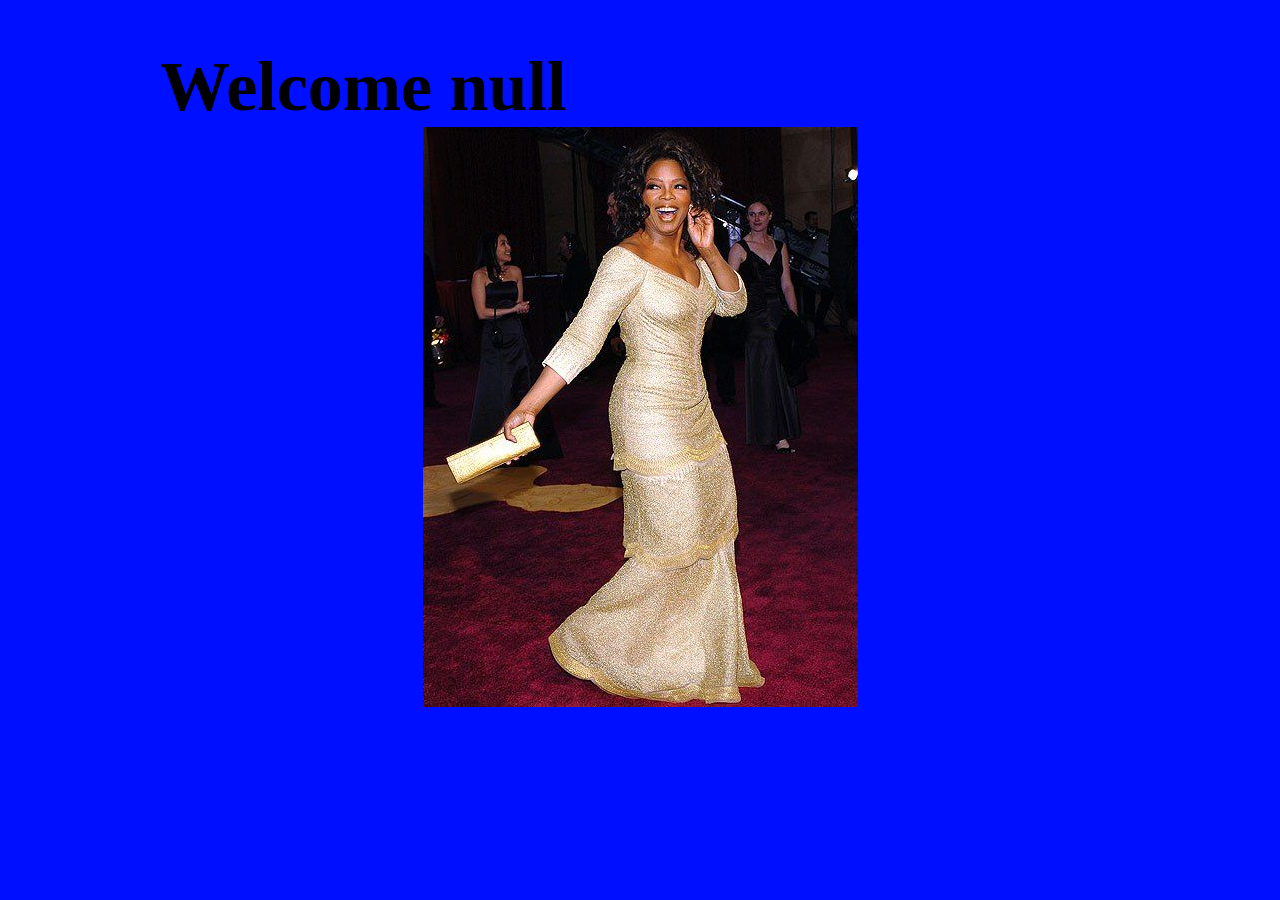
<file: index.html>
<!DOCTYPE html>
<html lang="en">

<head>
    <meta charset="UTF-8">
    <meta http-equiv="X-UA-Compatible" content="IE=edge">
    <meta name="viewport" content="width=device-width, initial-scale=1.0">
    <link rel="stylesheet" href="style.css">
    <title>OPRAH LIKES YOU. AND SO DO OTHER PEOPLE</title>

    <script>
        let userName = prompt("Welcome, who are you?");
        var cars = new Array("BMW", "Saab", "Maseratti");
        var randomCar = Math.floor(Math.random() * cars.length);
        var carName = cars[randomCar % cars.length];
        if (userName === "Chris" || userName === "Armando") {
            document.write("<h1>Congratulations " + userName + " you have won a " + carName);
        } else {
            document.write("<h1>Welcome " + userName);
        }
    </script>
</head>

<body>
    <center><img src="oprah.jfif" alt="oprah"></center>

</body>

</html>
</file>
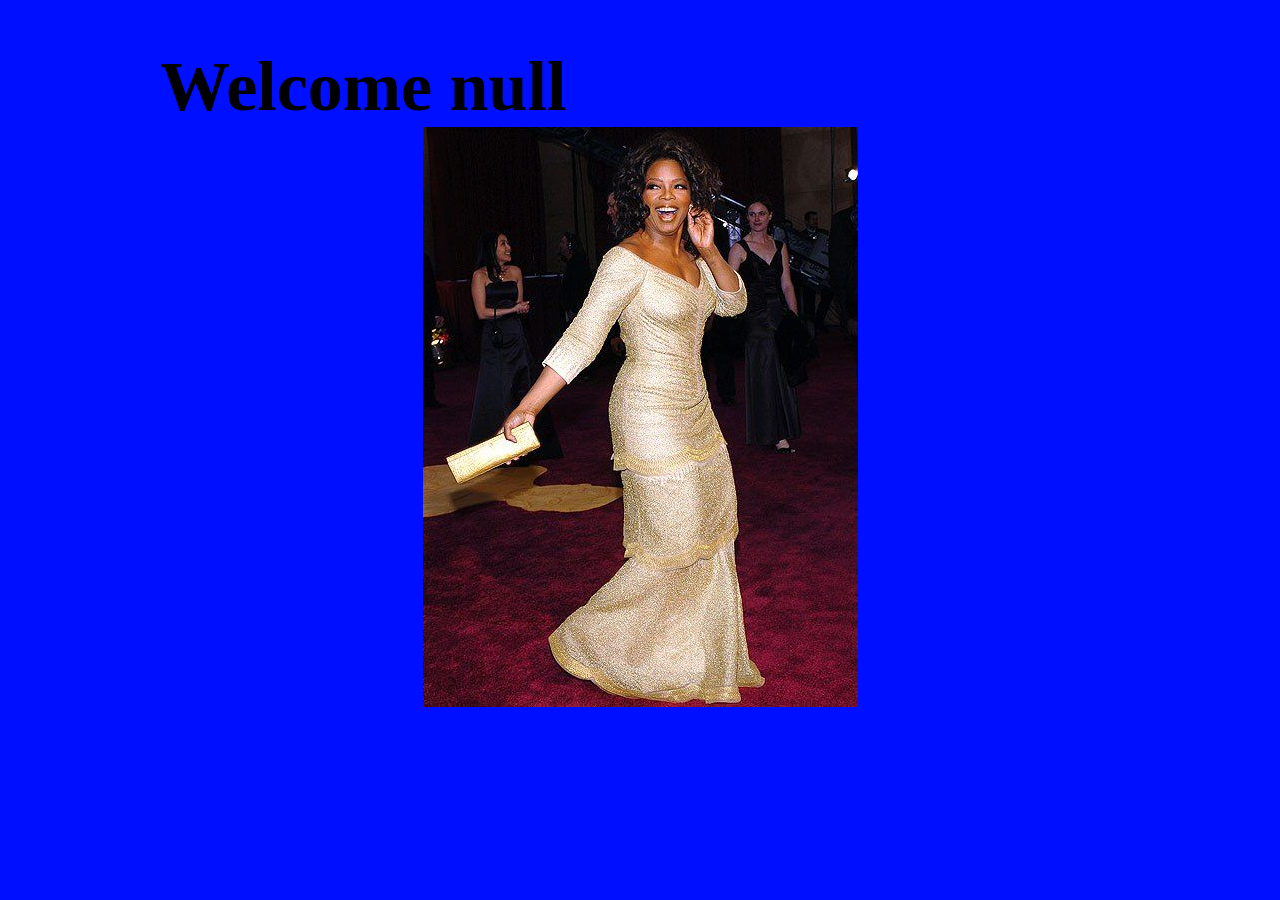
<file: index2.html>
<!DOCTYPE html>
<html lang="en">

<head>
    <meta charset="UTF-8">
    <meta http-equiv="X-UA-Compatible" content="IE=edge">
    <meta name="viewport" content="width=device-width, initial-scale=1.0">
    <link rel="stylesheet" href="style.css">
    <title>OPRAH LIKES YOU. AND SO DO OTHER PEOPLE</title>

    <script>
        let userName = prompt("Welcome, who are you?");
        var cars = new Array("BMW", "Saab", "Maseratti");
        var randomCar = Math.floor(Math.random() * cars.length);
        var carName = cars[randomCar % cars.length];
        if (userName === "Chris") {
            document.write("<h1>Congratulations " + userName + " you have won a " + carName);
        } else if (userName === "Armando") {
            document.write("<h1>Congratulations " + userName + " you have won a " + carName);
        } else {
            document.write("<h1>Welcome " + userName);
        }
    </script>
</head>

<body>
    <center><img src="oprah.jfif" alt="oprah"></center>

</body>

</html>
</file>
<file: style.css>
body {
    background-color: #000fff;
    color: aqua;
    width: 960px;
    margin: auto;
    font-size: 35px;
    color: black;
}
</file>
